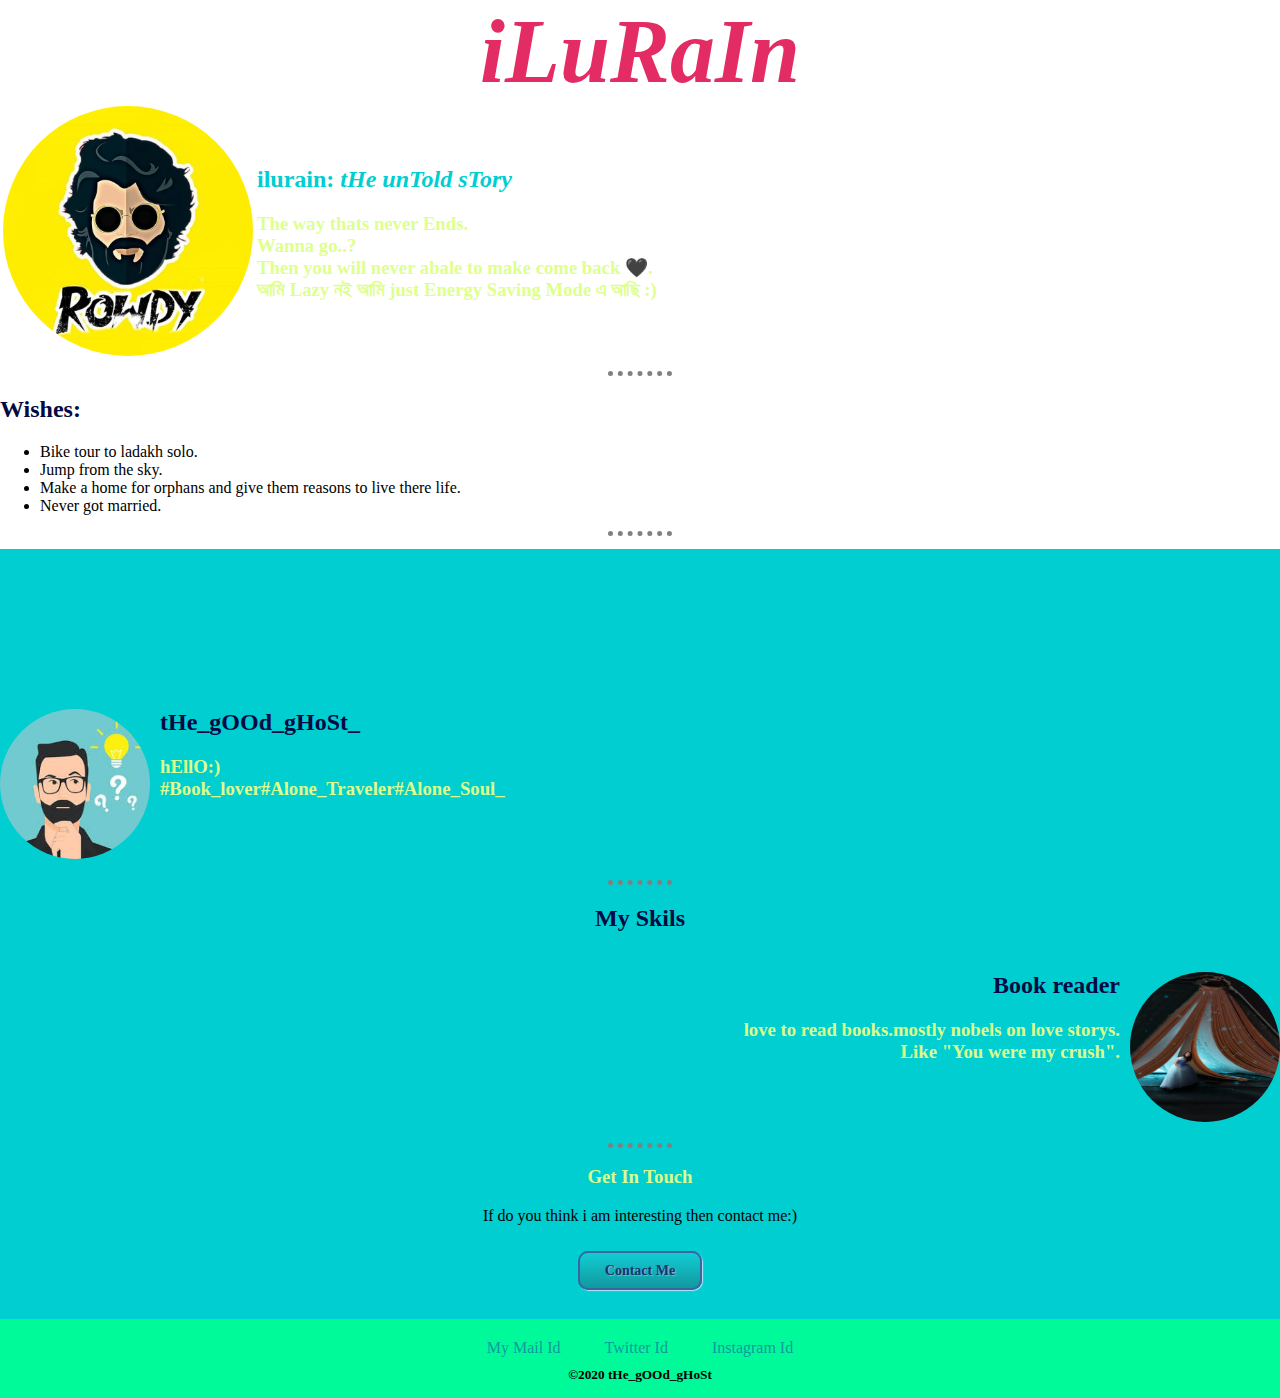
<file: index.html>
<!DOCTYPE html>
<html lang="en">
<head>
  <meta charset="UTF-8">
  <meta name="viewport" content="width=device-width, initial-scale=1.0">
  <meta http-equiv="X-UA-Compatible" content="ie=edge">

  <title>ILURAIN</title>
<link rel="stylesheet" href="css\style.css">
<link href="https://fonts.googleapis.com/css2?family=Chewy&family=Frijole&display=swap" rel="stylesheet">
</head>
<body >
  <div class="top-container">
  <h1> <strong> <em>iLuRaIn</em> </strong> </h1>
<table>
  <tr>
    <td> <img src="Rowdy.jpg" alt="Titel image"></td>
<td><h2 class="title"><strong>ilurain: <em> tHe unTold sTory </em> </strong></h2>
<h3><p> The way thats never Ends. <br>
     Wanna go..? <br>
     Then you will never abale to make come back 🖤. <br>
     আমি Lazy নই আমি just Energy Saving Mode এ আছি :) <br />
     </p>
</h3>
</td>
  </tr>
</table>
<hr>
<strong><h2> Wishes: </h2></strong>
<ul>
  <li>Bike tour to ladakh solo.</li>
  <li>Jump from the sky.</li>
<li>Make a home for orphans and give them reasons to live there life.</li>
<li>Never got married.</li>
</ul>
<hr>
    </div>
    <div class="middle-container">
      <div class="profile">
        <img class="Man" src="profile.jpg" alt="lots_of_thinking">
        <h2>tHe_gOOd_gHoSt_</h2>
        <h3>hEllO:) <br>#Book_lover#Alone_Traveler#Alone_Soul_</h3>
        </div>
        <hr>
        <h2>My Skils</h2>
        <div class="Skils">
          <img class="Book" src="book.jpg" alt="book_adicted">
          <h2>Book reader</h2>
          <h3>love to read books.mostly nobels on love storys.<br> Like "You were my crush".</h3>
        </div>
        <hr>
        <div class="contact-me">
          <h3>Get In Touch</h3>
          <p class="contact-msg">If do you think i am interesting then contact me:)</p>
         <a class="btn" href="mailto:debjyotisuman@gmail.com">Contact Me</a>
        </div>
      </div>
      <div class="bottom-container">
        <a href="mailto:debjyotisuman@gmail.com">My Mail Id</a>
        <a href="https://twitter.com/ilurain">Twitter Id</a>
        <a href="https://www.instagram.com/ilurain_/">Instagram Id</a>
        <h5>©2020 tHe_gOOd_gHoSt</h5>
      </div>
</file>
